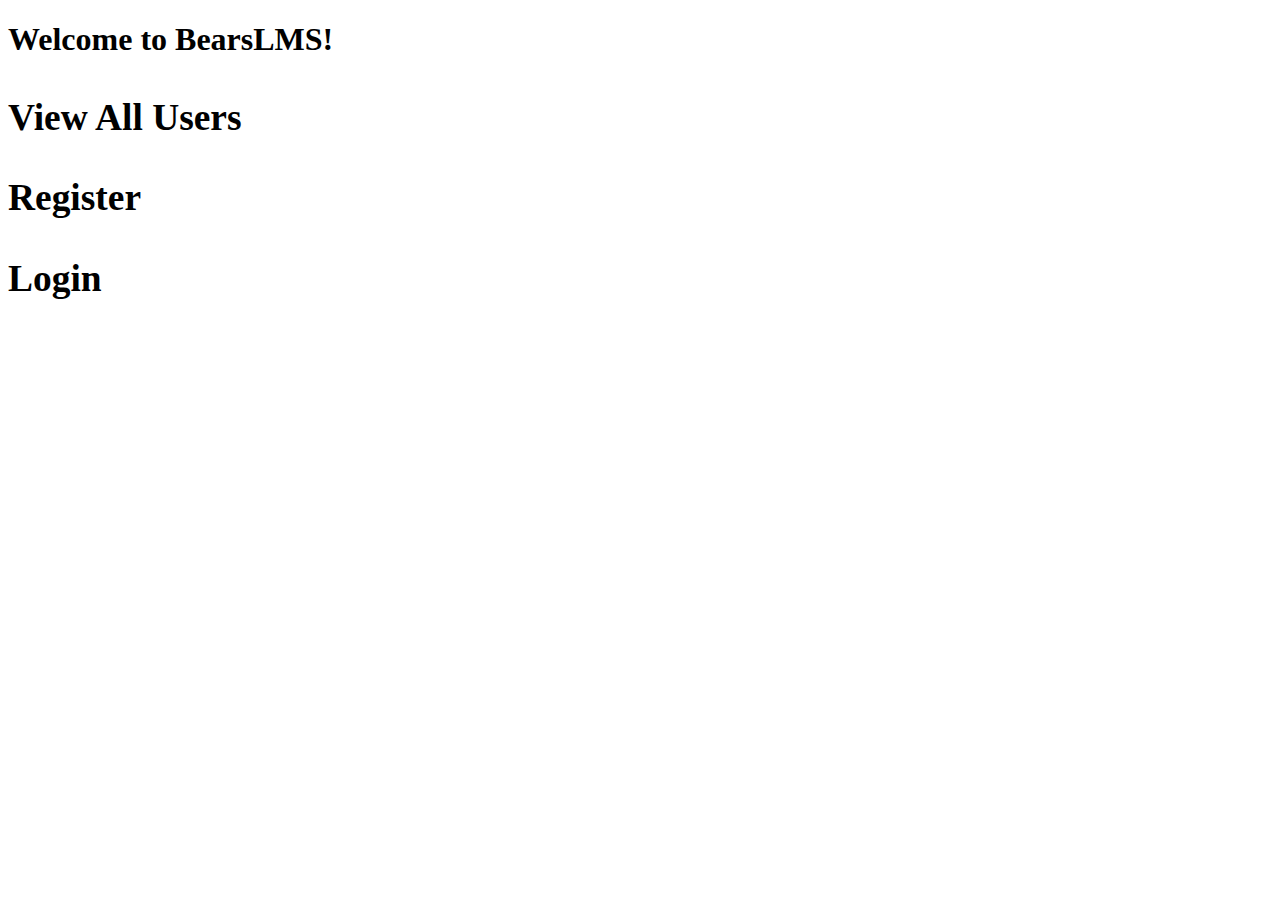
<file: src/main/resources/templates/index.html>
<!DOCTYPE html>
<html xmlns:th="http://www.thymeleaf.org">

<head>
	<meta charset="UTF-8">
	<title>Login</title>
</head>

<body>
	<h1>Welcome to BearsLMS!<h1>
			<div>
				<h3><a th:href="@{/list}">View All Users</a></h3>
				<h3><a th:href="@{/register}">Register</a></h3>
				<h3><a th:href="@{/login}">Login</a></h3> <!-- The login page is auto-generated by Spring Security -->
			</div>
</body>

</html>
</file>
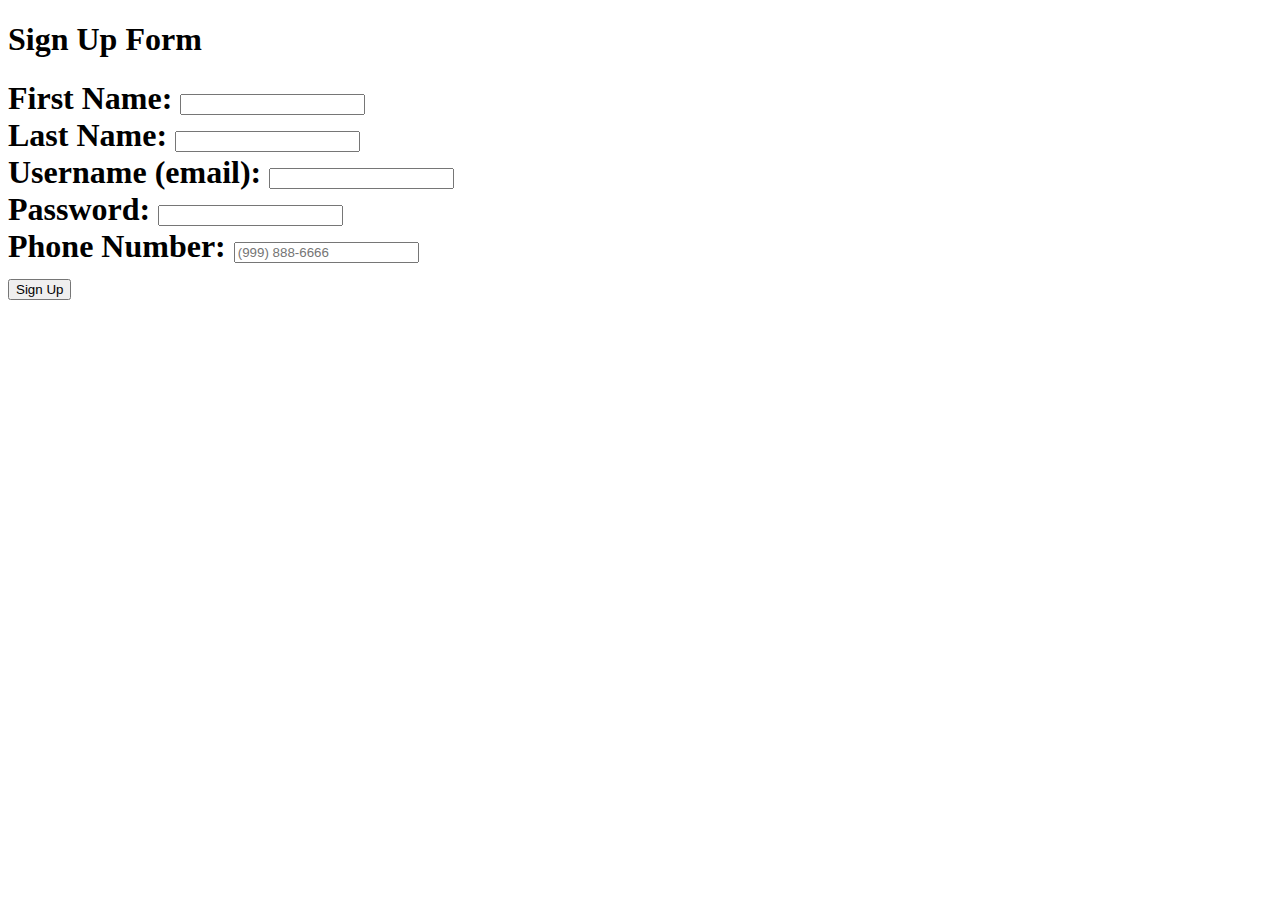
<file: src/main/resources/templates/signup.html>
<!DOCTYPE html>
<html xmlns:th="http://www.thymeleaf.org">

<head>
	<meta charset="UTF-8">
	<title>Register</title>
</head>

<body>
	<h1>Sign Up Form<h1>

			<form th:action="@{/processRegistration}" method=POST th:object="${user}">
				<div>
					<label>First Name:</label>
					<input type="text" name="fName" th:field="*{firstName}" minlength="2" , maxlength="20" required />
				</div>

				<div>
					<label>Last Name:</label>
					<input type="text" name="lName" th:field="*{lastName}" minlength="2" , maxlength="20" required />
				</div>

				<div>
					<label>Username (email):</label>
					<input type="email" name="username" th:field="*{emailAddress}" minlength="12" , maxlength="20"
						required />
				</div>

				<div>
					<label>Password:</label>
					<input type="password" name="password" th:field="*{password}" minlength="6" , maxlength="12"
						required />
				</div>


				<div>
					<label>Phone Number:</label>
					<input type=" tel" name="phone" placeholder="(999) 888-6666"
						pattern="(?:\(\d{3}\)|\d{3})[- ]?\d{3}[- ]?\d{4}" th:field="*{phone}" required />
				</div>

				<div>
					<button type="submit">Sign Up</button>
				</div>
</body>

</html>
</file>
